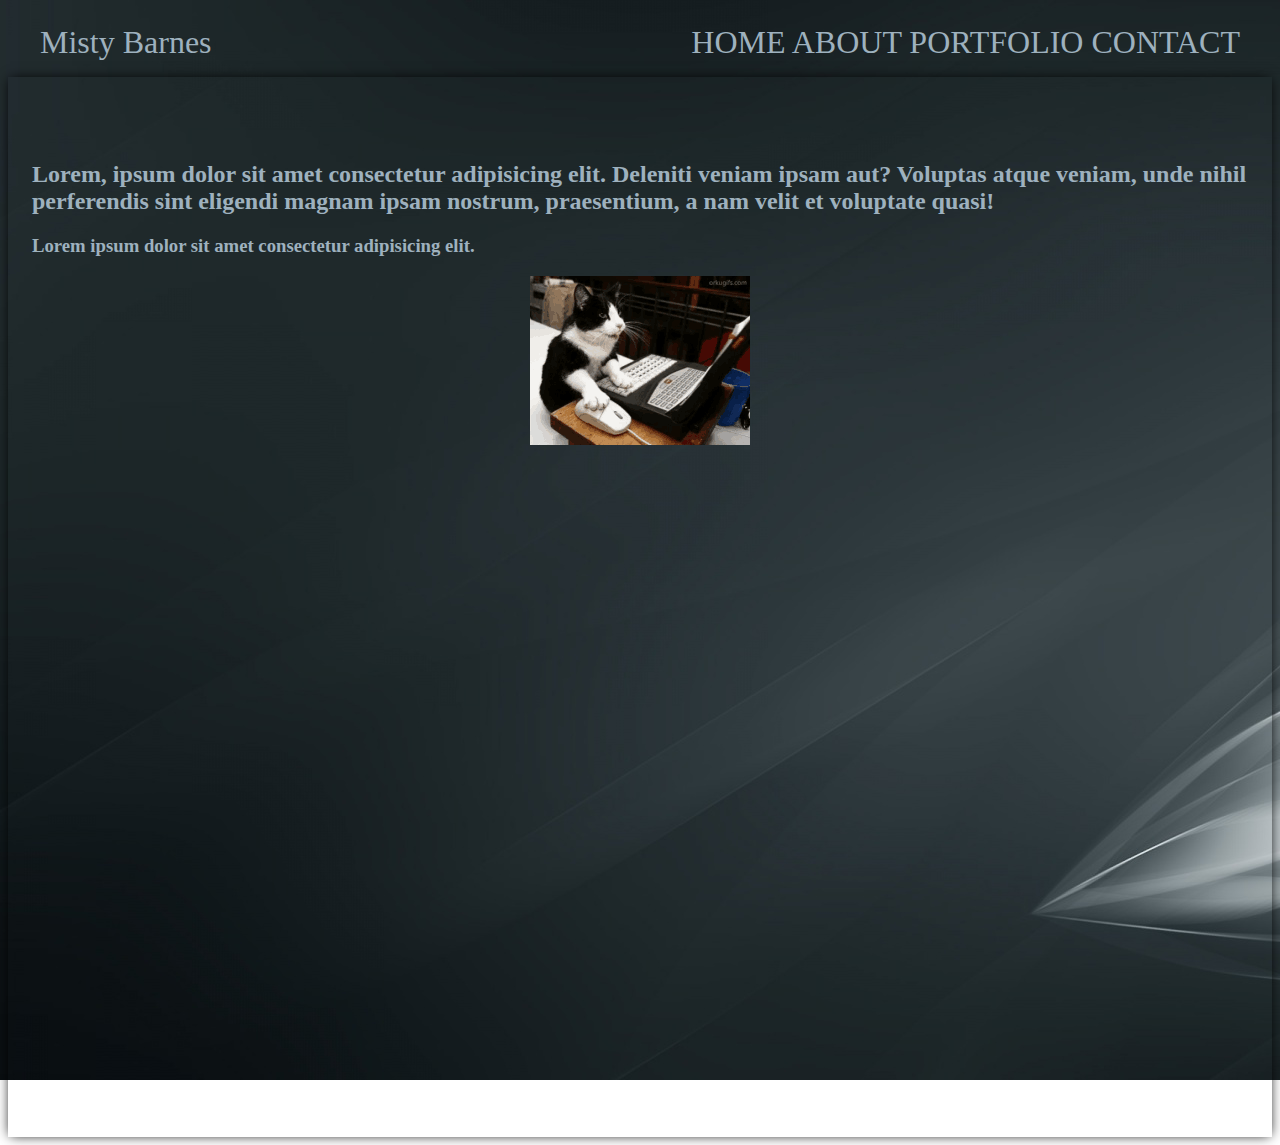
<file: index.html>
<!DOCTYPE html>
<html lang="en">

<head>
  <meta charset="UTF-8">
  <meta http-equiv="X-UA-Compatible" content="IE=edge">
  <meta name="viewport" content="width=, initial-scale=1.0">
  <title>HOME</title>
  <script src="javascript.js"></script>
  <link rel="stylesheet" href="style.css" />
</head>



<body>
  <header>
    <span class="name">Misty Barnes</span>
    <nav class="links">
      <a href="index.html">HOME</a>
      <a href="about.html">ABOUT</a>
      <a href="portfolio.html">PORTFOLIO</a>
      <a href="contact.html">CONTACT</a>
    </nav>
  </header>



  <main>

    <h2>Lorem, ipsum dolor sit amet consectetur adipisicing elit. Deleniti veniam ipsam aut? Voluptas atque veniam, unde
      nihil perferendis sint eligendi magnam ipsam nostrum, praesentium, a nam velit et voluptate quasi!</h2>
    <h3 class="quote">Lorem ipsum dolor sit amet consectetur adipisicing elit.</h3>
    <img src="./assets/cat-mouse.gif" alt="profilepic" class="center">

  </main>

  <!-- <footer>
        <a href="https://facebook.com" target="blank">
          <img class="media-link" src="./assets/facebook-logo-png-9.png" alt="facebook"/>
          <a href="https://linkedin.com" target="blank">
            <img class="media-link" src="./assets/linkedin-logo-png-2026.png" alt="linkedin"/>
          </a>
          <a href="https://twitter.com" target="blank">
            <img class="media-link" src="./assets/twitter-icon-73.png" alt="twitter"/>
          </a>
      </footer> -->

</body>

</html>
</file>
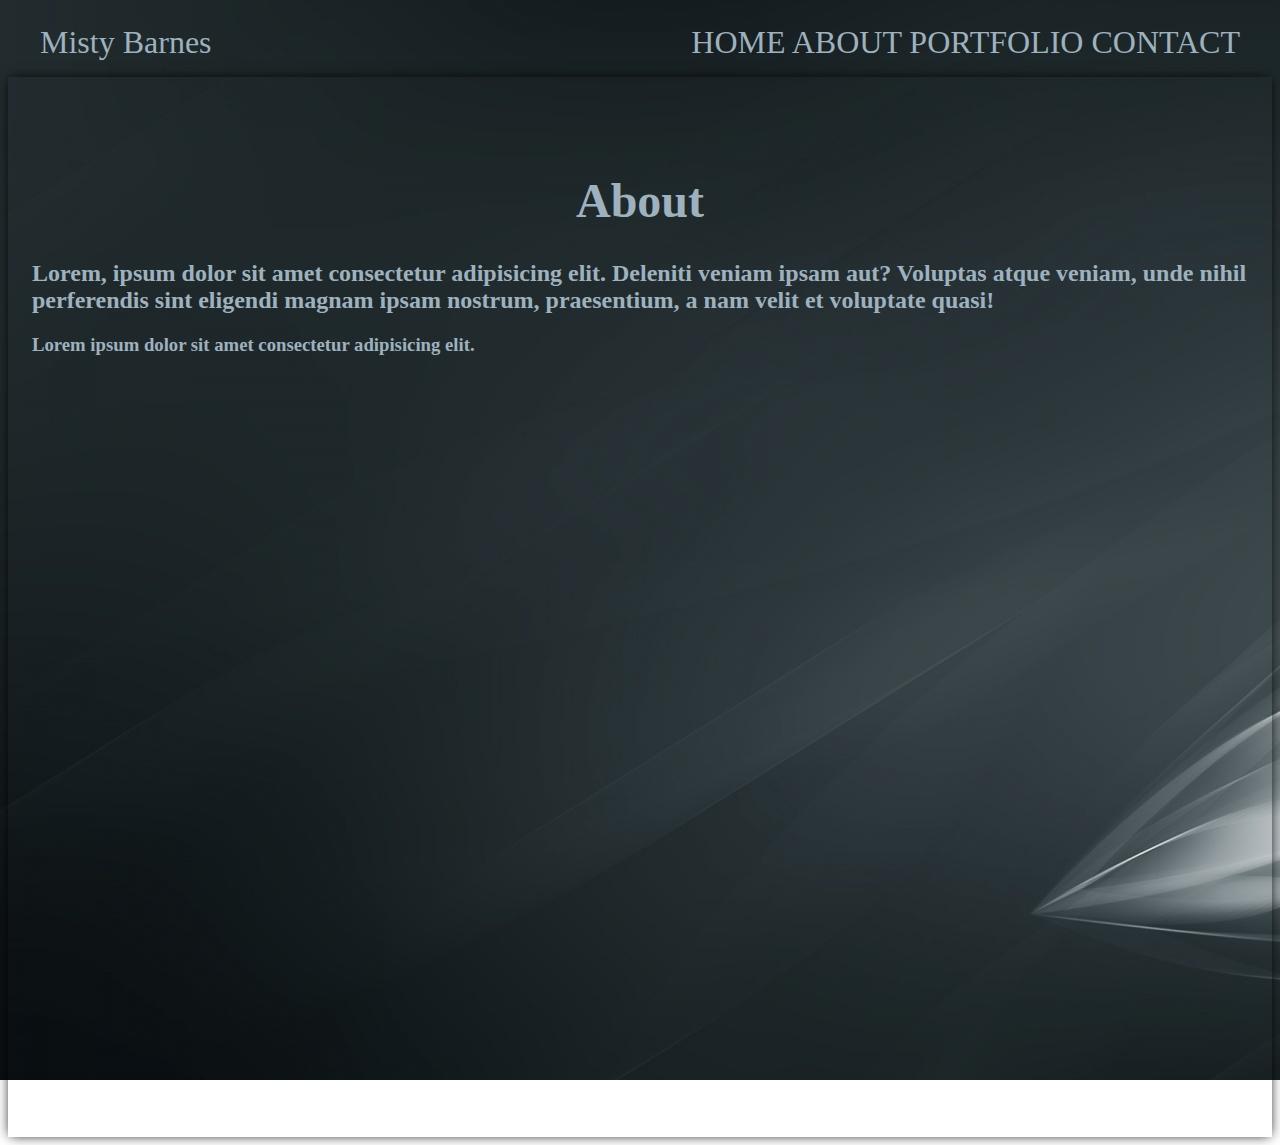
<file: about.html>
<!DOCTYPE html>
<html lang="en">

<head>
  <meta charset="UTF-8">
  <meta http-equiv="X-UA-Compatible" content="IE=edge">
  <meta name="viewport" content="width=, initial-scale=1.0">
  <title>ABOUT</title>
  <link rel="stylesheet" href="style.css" />
</head>

<body>
  <header>
    <span class="name">Misty Barnes</span>
    <nav class="links">
      <a href="index.html">HOME</a>
      <a href="about.html">ABOUT</a>
      <a href="portfolio.html">PORTFOLIO</a>
      <a href="contact.html">CONTACT</a>
    </nav>
  </header>

  <main>
    <h1>About</h1>
    <h2>Lorem, ipsum dolor sit amet consectetur adipisicing elit. Deleniti veniam ipsam aut? Voluptas atque veniam, unde
      nihil perferendis sint eligendi magnam ipsam nostrum, praesentium, a nam velit et voluptate quasi!</h2>
    <h3 class="quote">Lorem ipsum dolor sit amet consectetur adipisicing elit.</h3>
  </main>

  <!-- <footer>
        <a href="https://facebook.com" target="_blank">
          <img class="media-link" src="/home/misty/dev/coursework/PersonalWebsite/assets/facebook-logo-png-9.png" alt="">
          <a href="https://linkedin.com" target="_blank">
            <img class="media-link" src="/home/misty/dev/coursework/PersonalWebsite/assets/linkedin-logo-png-2026.png" alt="">
          </a>
          <a href="https://twitter.com" target="_blank">
            <img class="media-link" src="/home/misty/dev/coursework/PersonalWebsite/assets/twitter-icon-73.png" alt="">
          </a>
      </footer> -->

</body>

</html>
</file>
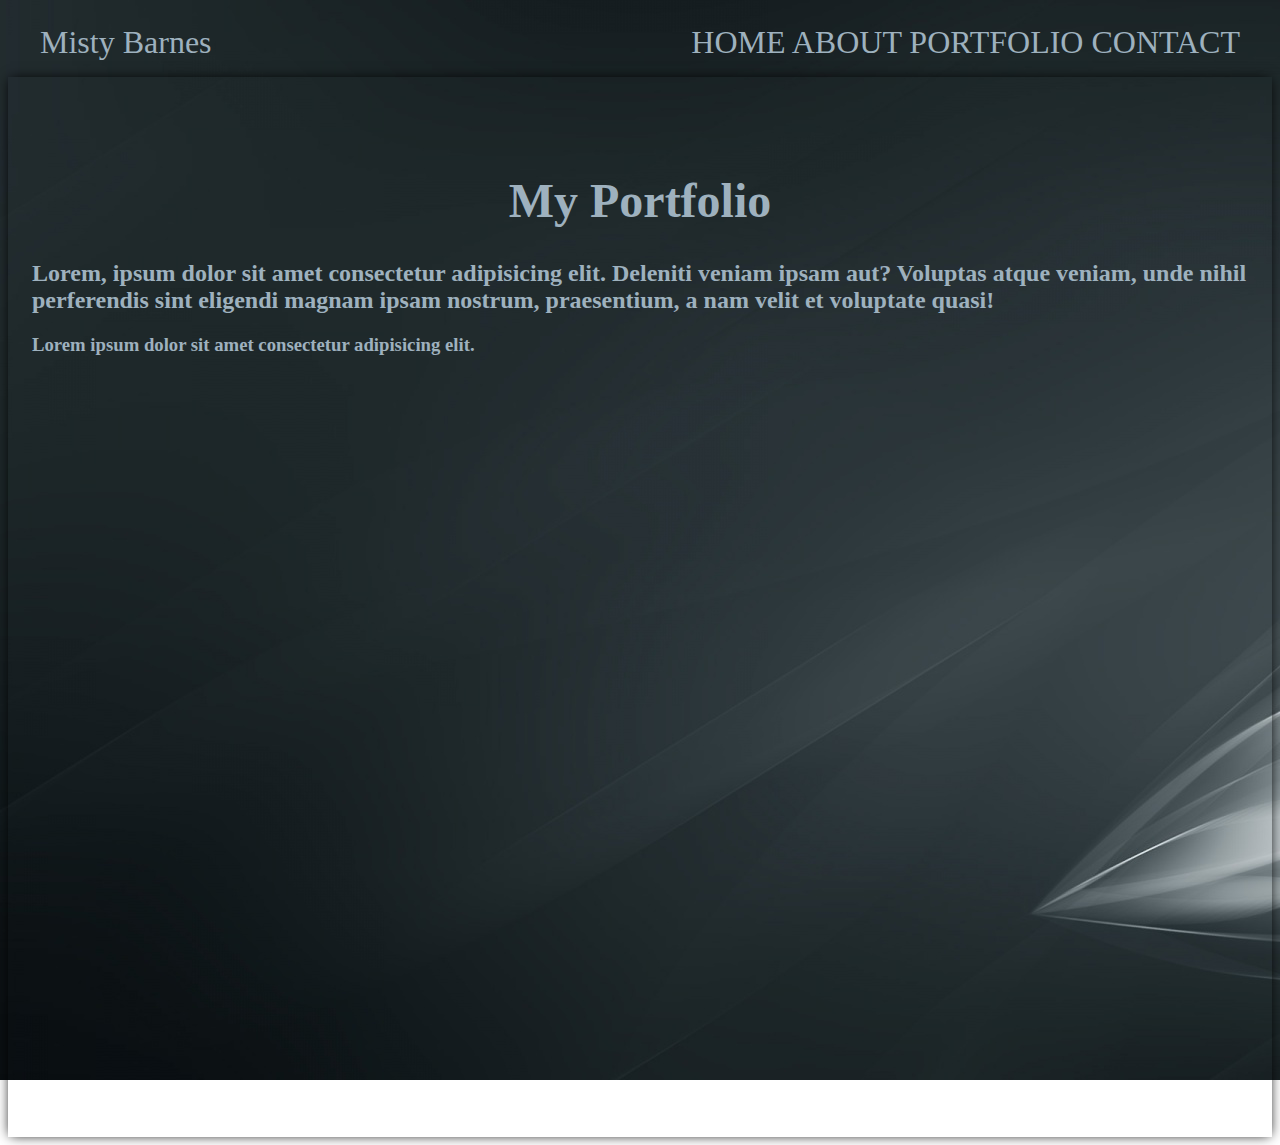
<file: portfolio.html>
<!DOCTYPE html>
<html lang="en">

<head>
  <meta charset="UTF-8">
  <meta http-equiv="X-UA-Compatible" content="IE=edge">
  <meta name="viewport" content="width=, initial-scale=1.0">
  <title>PORTFOLIO</title>
  <link rel="stylesheet" href="style.css" />
</head>

<body>
  <header>
    <span class="name">Misty Barnes</span>
    <nav class="links">
      <a href="index.html">HOME</a>
      <a href="about.html">ABOUT</a>
      <a href="portfolio.html">PORTFOLIO</a>
      <a href="contact.html">CONTACT</a>
    </nav>
  </header>

  <main>
    <h1>My Portfolio</h1>
    <h2>Lorem, ipsum dolor sit amet consectetur adipisicing elit. Deleniti veniam ipsam aut? Voluptas atque veniam, unde
      nihil perferendis sint eligendi magnam ipsam nostrum, praesentium, a nam velit et voluptate quasi!</h2>
    <h3 class="quote">Lorem ipsum dolor sit amet consectetur adipisicing elit.</h3>
  </main>

  <!-- <footer>
        <a href="https://facebook.com" target="_blank">
          <img class="media-link" src="/home/misty/dev/coursework/PersonalWebsite/assets/facebook-logo-png-9.png" alt="">
          <a href="https://linkedin.com" target="_blank">
            <img class="media-link" src="/home/misty/dev/coursework/PersonalWebsite/assets/linkedin-logo-png-2026.png" alt="">
          </a>
          <a href="https://twitter.com" target="_blank">
            <img class="media-link" src="/home/misty/dev/coursework/PersonalWebsite/assets/twitter-icon-73.png" alt="">
          </a>
      </footer> -->

</body>

</html>
</file>
<file: style.css>
.links {
  float: right;
}

.links a {
  text-decoration: none;
  color: #9eb1be;
  
}

h1 {
  text-align: center;
  font-size: 3em;
}

.links a.active {
  border-bottom: 1px solid #555;
}

header {
  font-size: 2rem;
  padding: 0.5em 1em;
}

main {
  min-height: 100vh;
  padding: 64px 24px 96px;
  box-shadow: 0 0 12px -2px black;
  color: #9eb1be;
  ;
  font-family: 'Times New Roman', Times, serif;
}

.name {
  color:#9eb1be;
  ;
}

.form {
    
    max-width: 200px;
    width: 100%;
    margin: 0 auto;
    position: relative;
    color: #9eb1be;
  }



body {
    
  background-image: url("./assets/bckgrnd.jpg");
  background-repeat: no-repeat;
  background-attachment: fixed;
}

.center {
  display: block;
  margin-left: auto;
  margin-right: auto;
  width: 200;
  height: 200;
  opacity: 1;
  
}

.media-link {
  height: 40px; width: 40px;
}


/* footer {
  box-sizing: border-box;
  position: fixed;
  height: 64px;
  padding: 16px;
  bottom: 0;
  left: 0;
  right: 0;
  text-align: center;
  box-shadow: 0 -2px 4px -2px black;
} */

/* footer {
  display: block;
}

header, footer {
  background: #0a0a0a;
}
</file>
